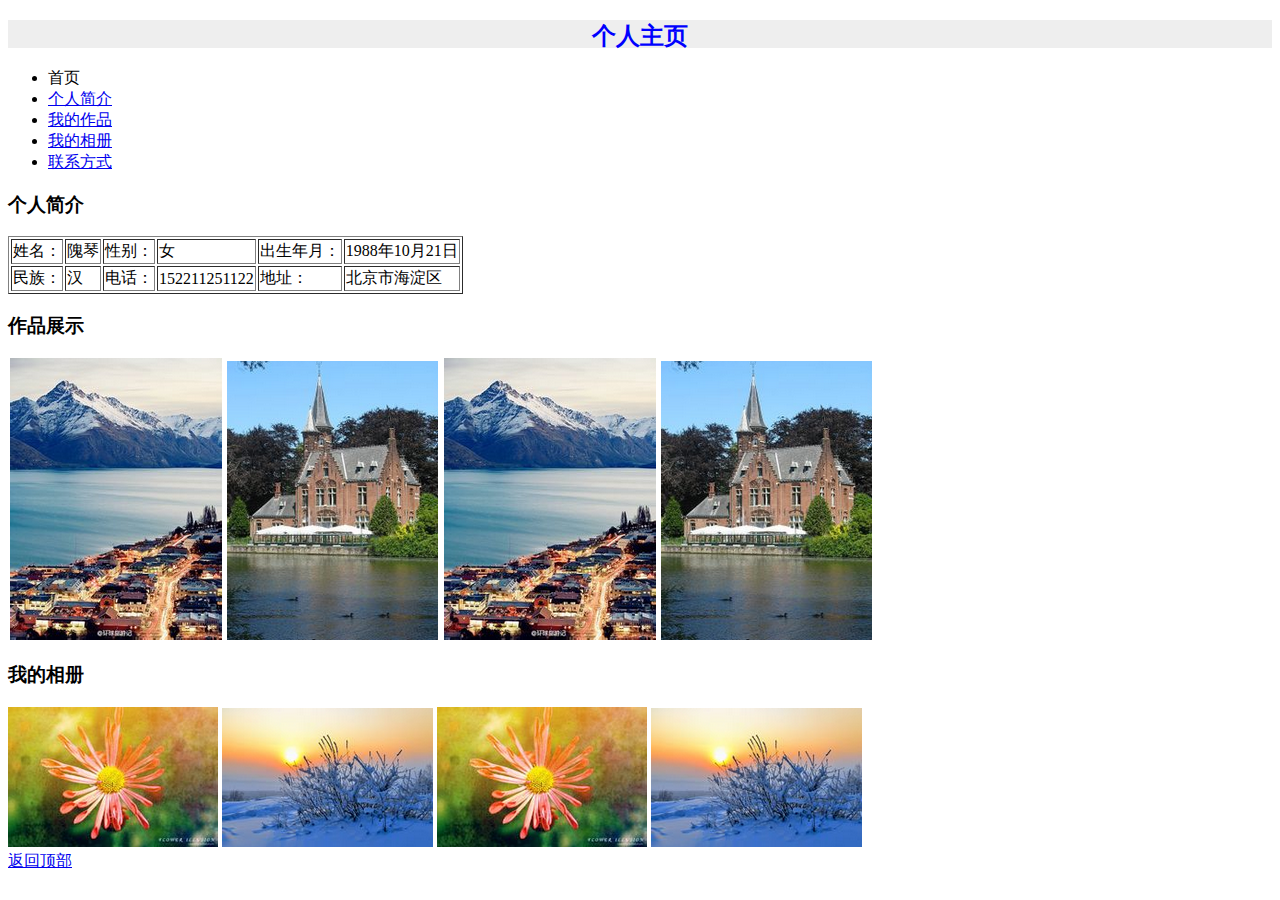
<file: ONE_DEMO/Index.html>
<!DOCTYPE html>
<html>
<head>
    <meta charset="UTF-8">
    <title>我的主页</title>
</head>
<body>
    <h2 id="Top" style="color:blue;text-align:center;background-color:#eee;width:100%;height:28px;">个人主页</h2>
    <ul >
        <li>首页</li>
        <li><a href="#name">个人简介</a></li>
        <li><a href="#ZP">我的作品</a></li>
        <li><a href="#XC">我的相册</a></li>
        <li><a href="#">联系方式</a></li>
    </ul>
    <h3 id="name">个人简介</h3>
    <table border="1">
        <tr>
            <td>姓名：</td>
            <td>隗琴</td>
            <td>性别：</td>
            <td>女</td>
            <td>出生年月：</td>
            <td>1988年10月21日</td>
        </tr>
        <tr>
            <td>民族：</td>
            <td>汉</td>
            <td>电话：</td>
            <td>152211251122</td>
            <td>地址：</td>
            <td>北京市海淀区</td>
        </tr>
    </table>
     <h3 id="ZP">作品展示</h3>
        <img src="image/4.png">
        <img src="image/3.png">
        <img src="image/4.png">
        <img src="image/3.png">
      <h3 id="XC">我的相册</h3>
         <img src="image/6.png">
         <img src="image/7.png">
         <img src="image/6.png">
         <img src="image/7.png">
     <div><a href="#Top">返回顶部</a></div>
</body>
</html>
</file>
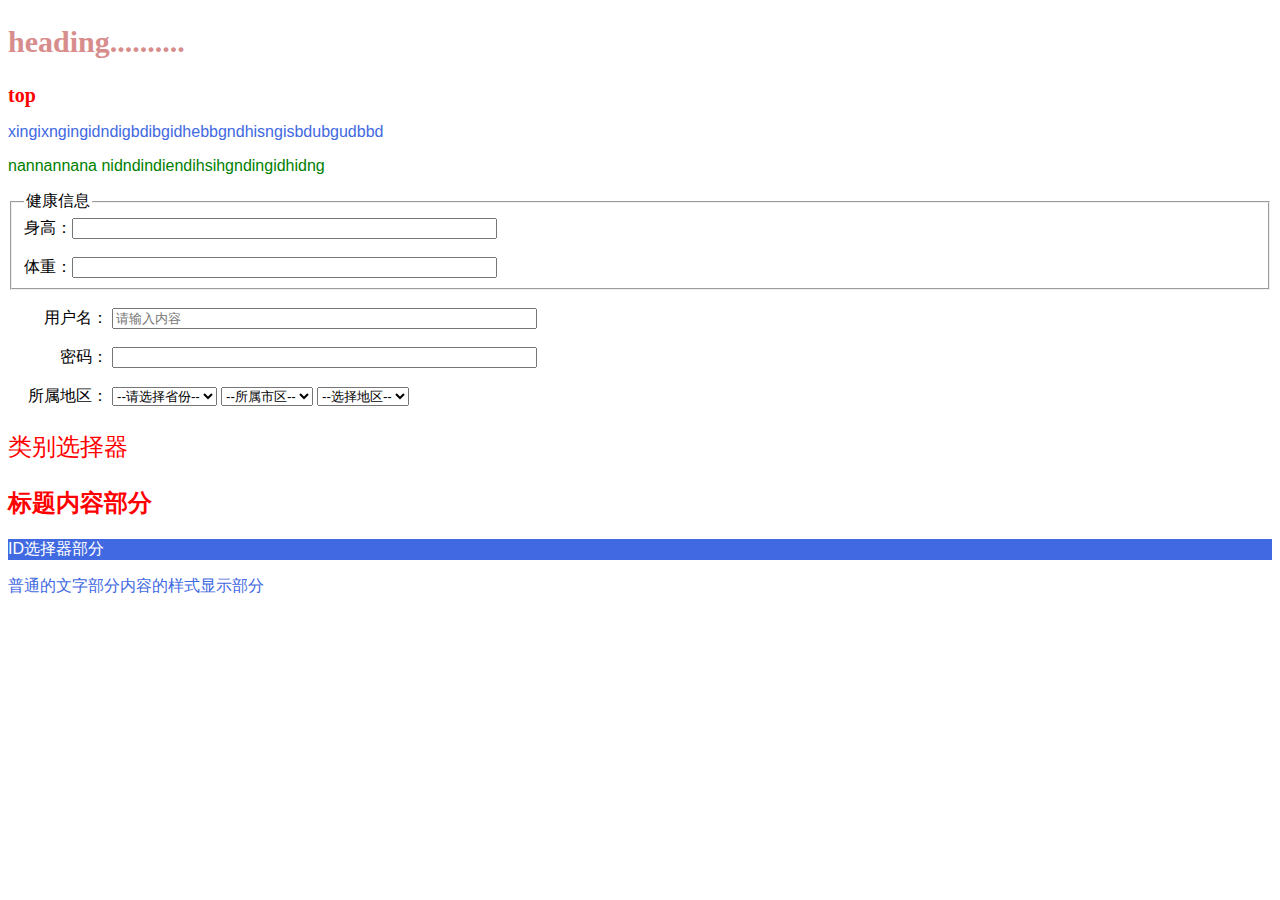
<file: Day02_DEMO/2.html>
<!DOCTYPE html>
<html>
<head>
    <meta charset="UTF-8">
    <title>page 2</title>
    <link rel="stylesheet" href="css/style.css">
    <style>
        h2{
            color:red;
            font-size:20px;
        }
    </style>
</head>
<body>
    <h2 style="color:#d88d8d;font-size:30px;">heading..........</h2>
    <h2>top</h2>
    <p>xingixngingidndigbdibgidhebbgndhisngisbdubgudbbd </p>
    <p style="color:green;">nannannana nidndindiendihsihgndingidhidng </p>
    <form>
        <fieldset>
            <legend>健康信息</legend>
            身高：<input type="text" value="" size="50">
            <br/><br/>
            体重：<input type="text" value="" size="50">
        </fieldset>
        <br/>
        <lable class="lab">用户名：</lable>
        <input type="text" value="" placeholder="请输入内容" size="50px">
        <br/><br/>
        <label class="lab">密码：</label>
        <input type="password" value="" size="50"><br><br>
        <label class="lab">所属地区：</label>
        <select>
            <option>--请选择省份--</option>
            <option>河北省</option>
            <option>河南省</option>
            <option>广东省</option>
            <option>山西省</option>
            <option>福建省</option>
            <option>陕西省</option>
        </select>
        <select>
            <option>--所属市区--</option>
            <option>石家庄市</option>
            <option>郑州市</option>
            <option>广州市</option>
            <option>景德镇</option>
            <option>厦门市</option>
            <option>西安市</option>
        </select>
        <select>
            <option>--选择地区--</option>
            <option>新兴区</option>
            <option>xx区</option>
            <option>xx区</option>
            <option>xx区</option>
            <option>xx区</option>
        </select>
    </form>
    <p class="red">类别选择器</p>
    <h2 class="red">标题内容部分</h2>
    <p id="gray">ID选择器部分</p>
    <p >普通的文字部分内容的样式显示部分</p>
</body>
</html>
</file>
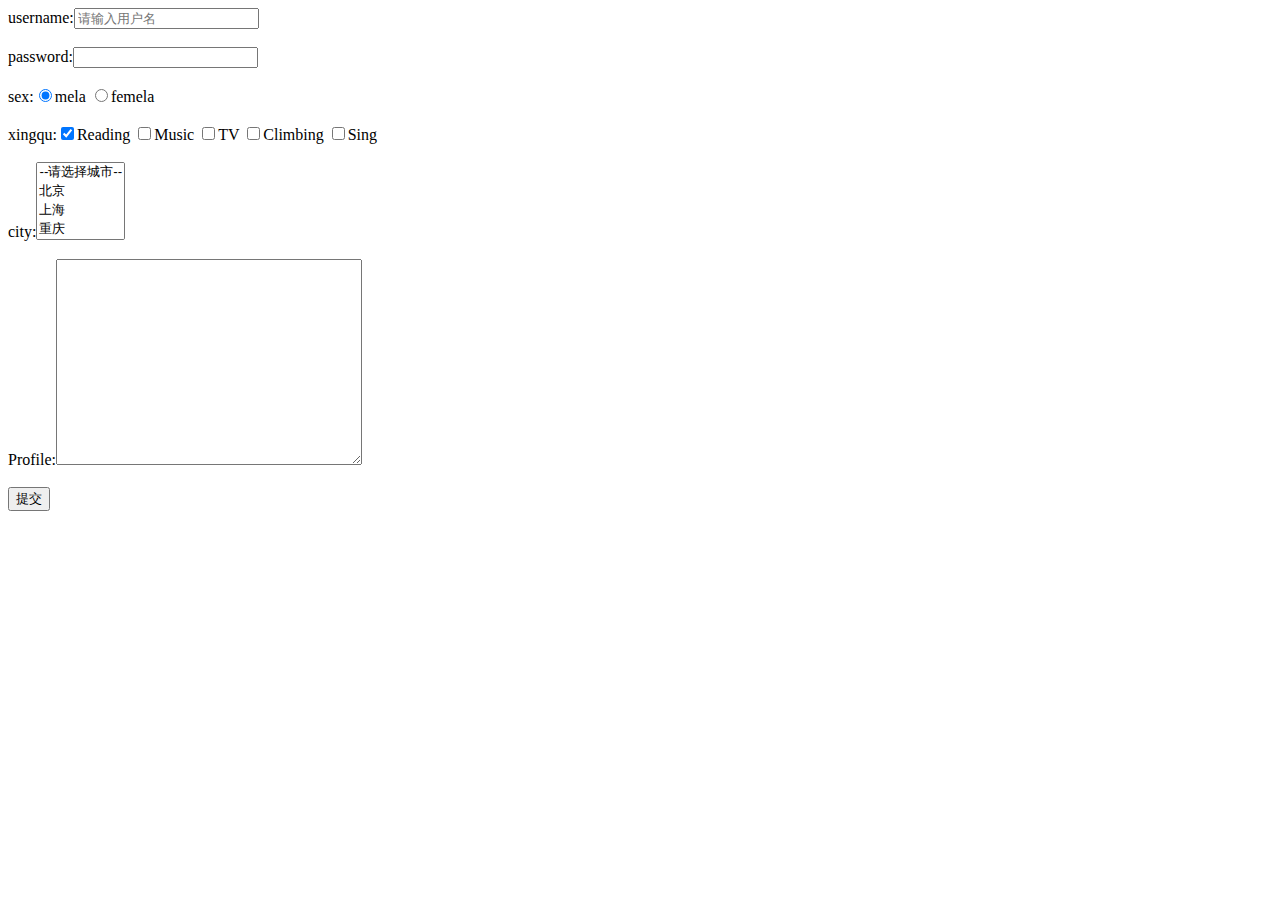
<file: Day02_DEMO/Day2Index.html>
<!DOCTYPE html>
<html>
<head>
    <meta charset="UTF-8">
    <title>form表单</title>
</head>
<body>
    <form action="" method="" >
    username:<input type="text" value="" placeholder="请输入用户名"><br/><br/>
    password:<input type="password"  value=""  name=""><br/><br/>
    sex:<input type="radio" name="sex" checked="checked">mela
        <input type="radio" name="sex">femela<br/><br/>
    xingqu:<input type="checkbox" name="" value="" checked="checked">Reading
           <input type="checkbox" name="" value="">Music
           <input type="checkbox" name="" value="">TV
           <input type="checkbox" name="" value="" >Climbing
           <input type="checkbox" name="" value="">Sing
        <br/><br/>
    city:<select multiple="multiple">
            <option value="">--请选择城市--</option>
            <option value="">北京</option>
            <option value="">上海</option>
            <option value="">重庆</option>
            <option value="">广州</option>
    </select>
    <br/><br/>
    Profile:<textarea style="width:300px;height:200px;min-width:300px;max-width:300px;min-height:200px;max-height:200px"></textarea>
    <br/><br/>
    <input type="submit" value="提交" >
    </form>
</body>
</html>
</file>
<file: Day02_DEMO/css/style.css>
p{
    color:royalblue;
    font-size:16px;
    font-family:arial;
}
.red{
    color:red;
    font-size:24px;
}
#gray{
    color:white;
    background-color:royalblue;
}
.lab{
    width:100px;
    text-align:right;
    display:inline-block;
}
p .red{
    color:green;
}
</file>
